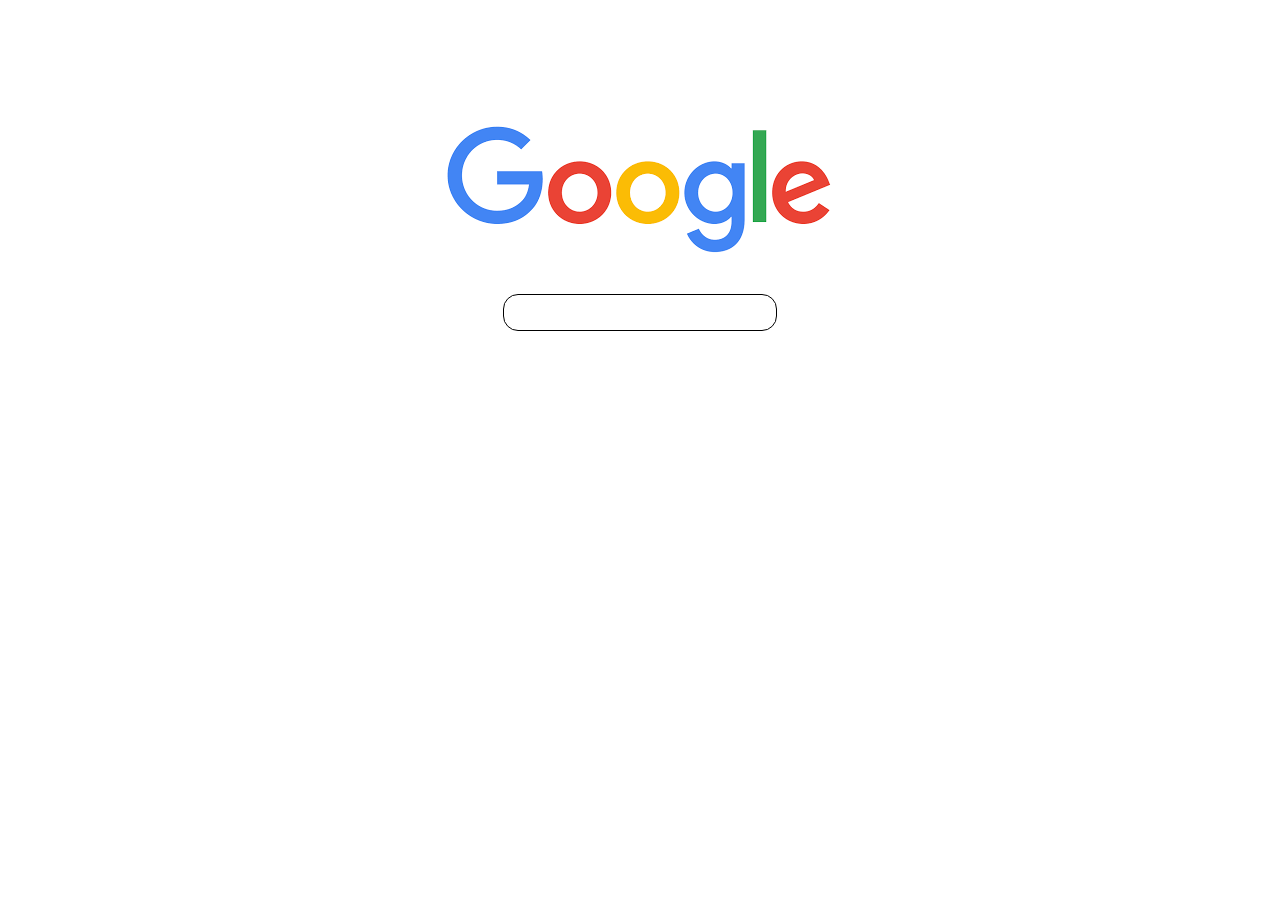
<file: google.html>
<!DOCTYPE html>
<html lang="en">
<head>
    <meta charset="UTF-8">
    <meta name="viewport" content="width=device-width, initial-scale=1.0">
    <title>Document</title>
    <link rel="stylesheet" href="./google.css">
</head>
<body>
    <div class="container">
    <img src="[data-uri]" alt="">
    </div>
    <div class="input"><input type="text"></div>
</body>
</html>
</file>
<file: google.css>
body {
    height: 100%;
}
.container {
    display: flex;
    justify-content: center;
    align-items: center;
    margin-top: 10%;
}
.input {
    display: flex;
    justify-content: center;
    align-items: center;
    padding-top: 3%;
    /* width: 25%; */
    /* padding-left: 40%; */
    flex: 1;
}
input {
    padding: 10px;
    width: 20%;
    display: flex;
    border: 0.5px solid black;
    border-radius: 15px;
}
input:hover {
    border: 2px solid black;
}


input {
    padding: 10px;
    width: 20%;
    display: flex;
    border: 0.5px solid black;
    border-radius: 15px;
}
input:hover {
    border: 2px solid black;
}
</file>
